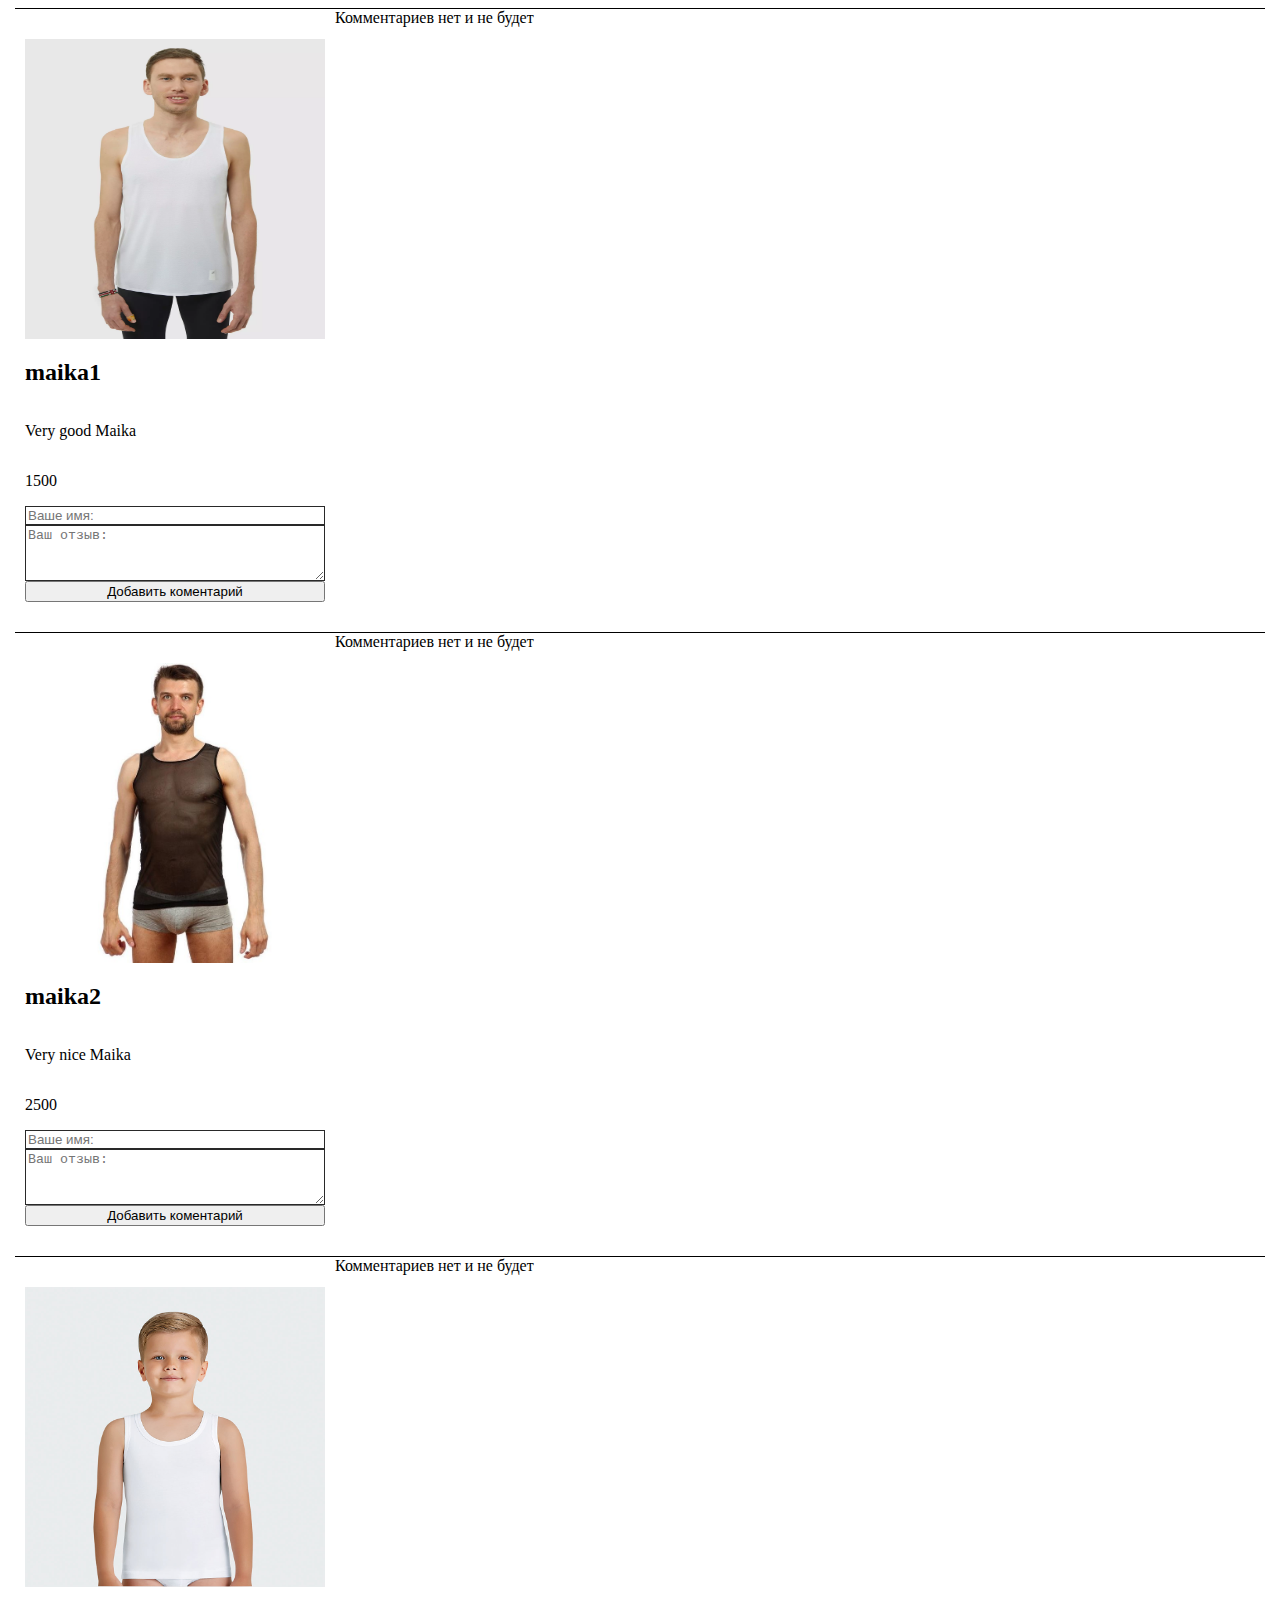
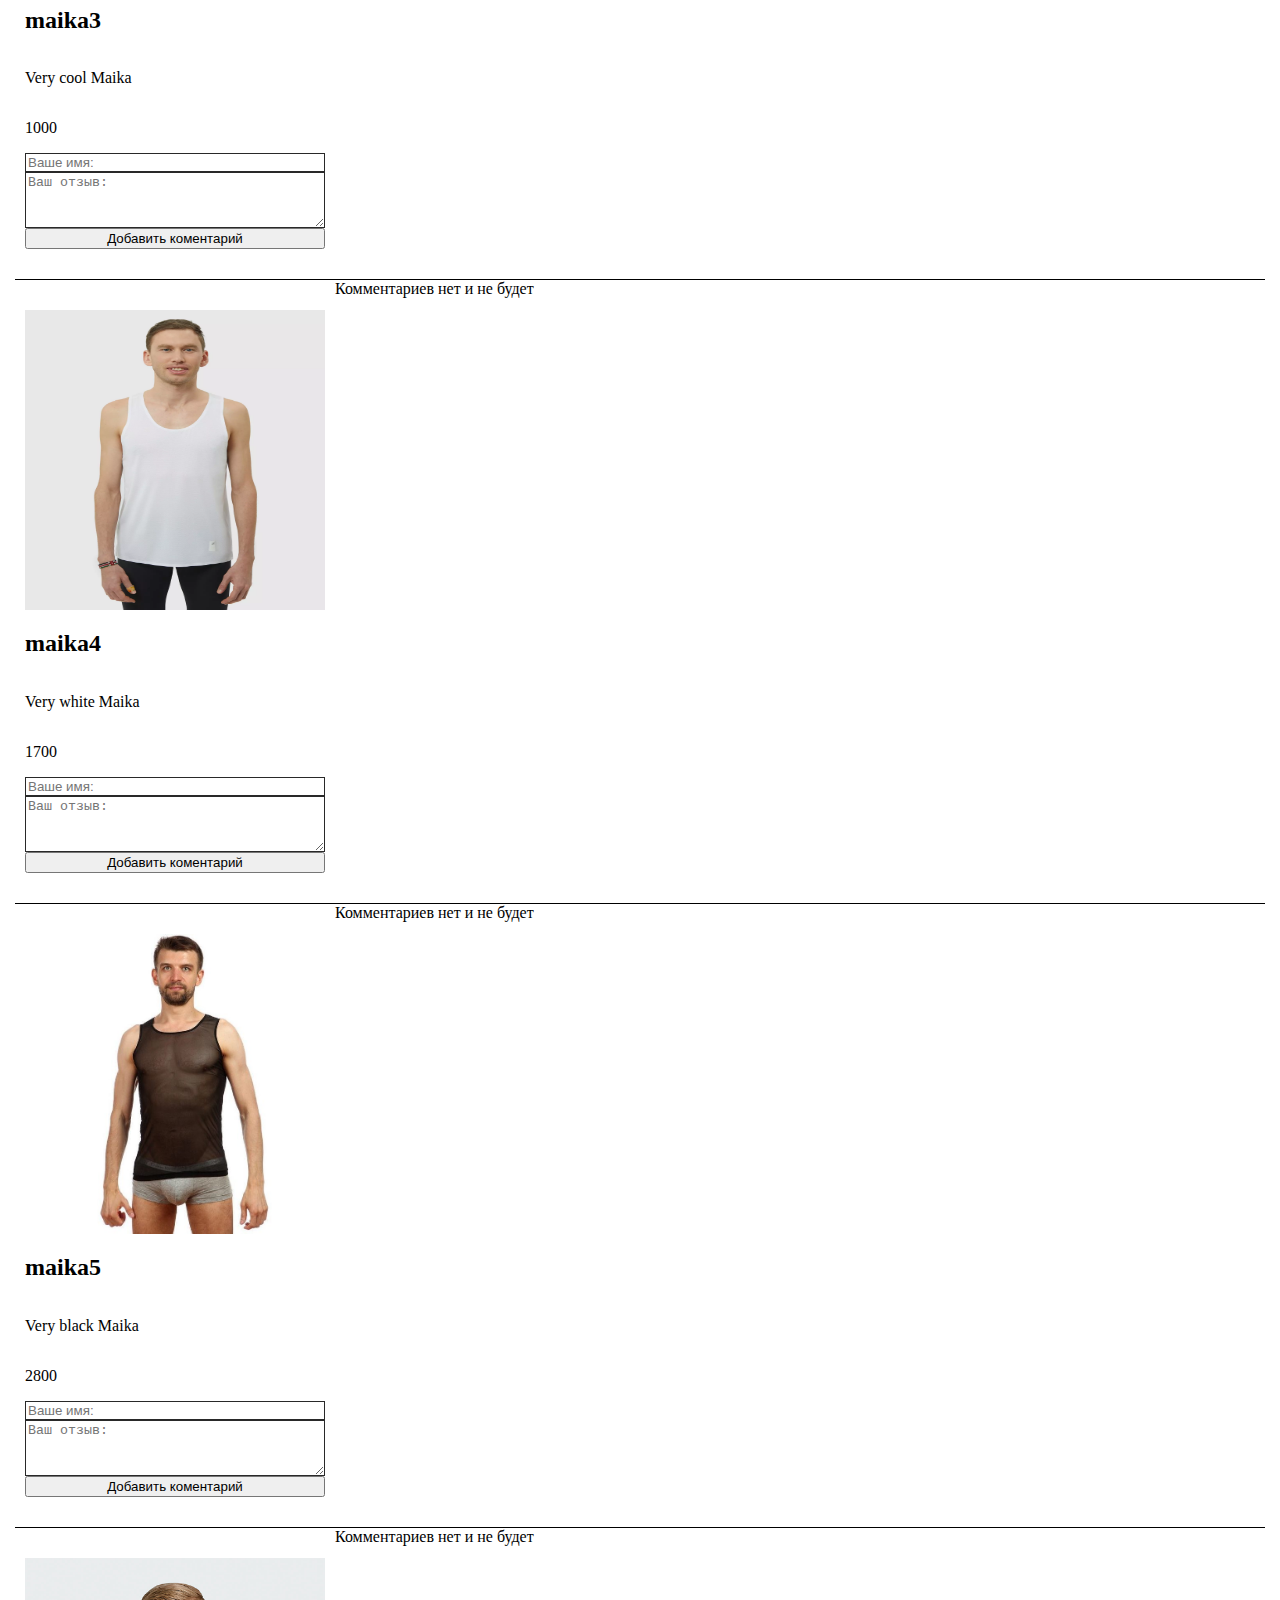
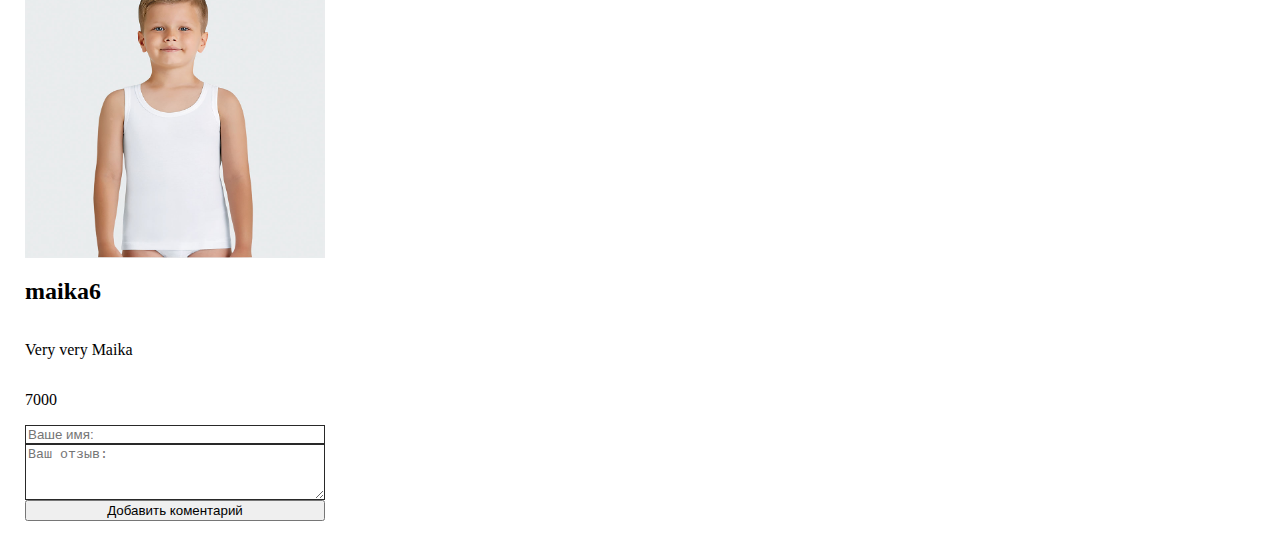
<file: 3/index.html>
<!DOCTYPE html>
<html lang="en">
  <head>
    <meta charset="UTF-8" />
    <meta name="viewport" content="width=device-width, initial-scale=1.0" />
    <link rel="stylesheet" href="style.css" />
    <title>Document</title>
  </head>
  <body>
    <div class="products"></div>
    <script src="./src/js/App.js" type="module"></script>
  </body>
</html>
</file>
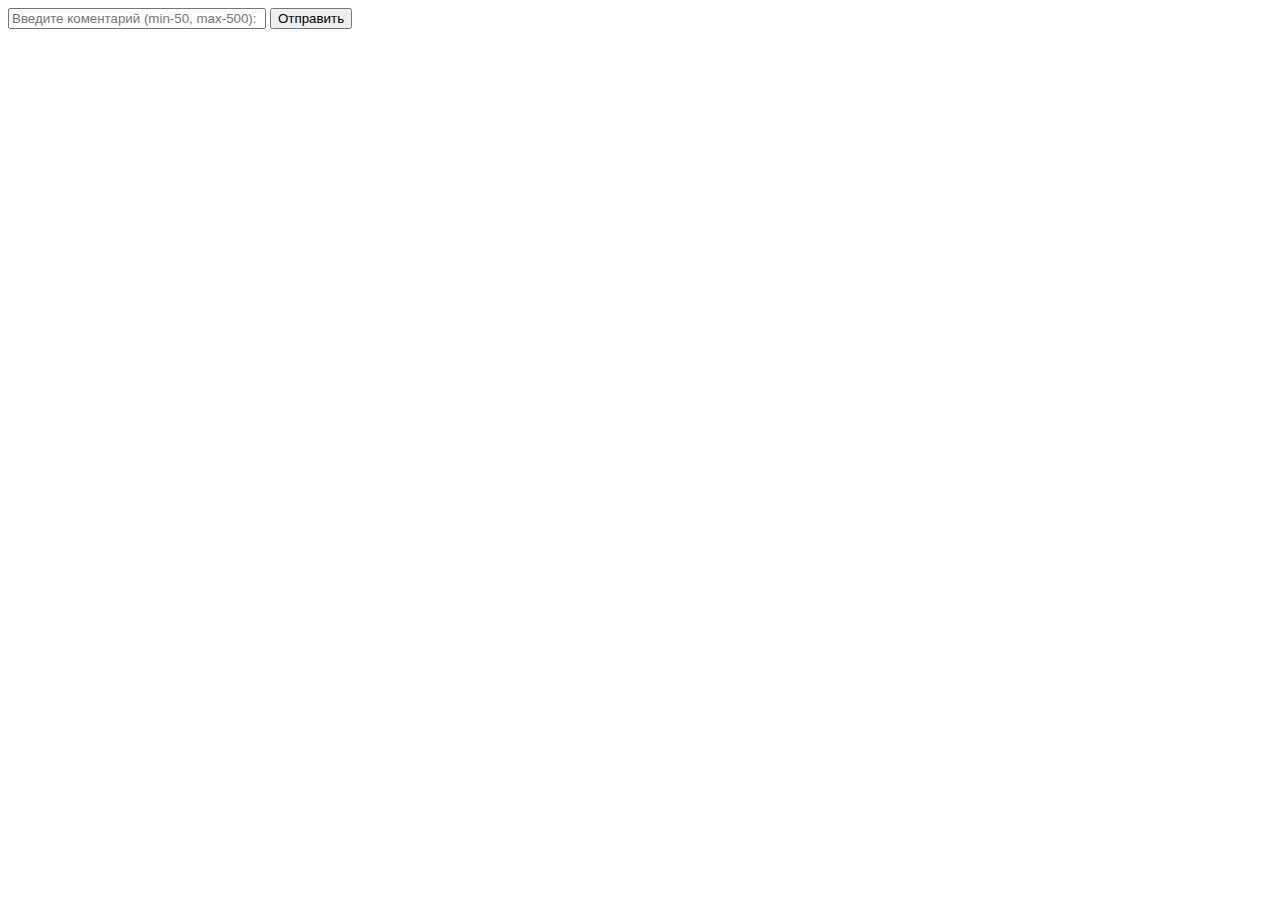
<file: 2/2/index.html>
<!DOCTYPE html>
<html lang="en">
  <head>
    <meta charset="UTF-8" />
    <meta name="viewport" content="width=device-width, initial-scale=1.0" />
    <link rel="stylesheet" href="style.css" />
    <title>Document</title>
  </head>
  <body>
    <input
      class="input_coment"
      type="text"
      placeholder="Введите коментарий (min-50, max-500): "
    />
    <button class="button_coment" type="submit">Отправить</button>
    <div class="coment_container"></div>
    <script src="./index.js"></script>
  </body>
</html>
</file>
<file: 3/style.css>
img {
  width: 300px;
  height: 300px;
}
input {
  border: 1px solid #292929;
}
.products {
  max-width: 1250px;
  margin: 0 auto;
}

.product {
  margin-top: 20px;
  margin-bottom: 20px;
  padding: 10px;
  display: flex;
  flex-direction: column;
  justify-content: space-between;
  max-height: 600px;
}
.product-el {
  display: flex;
  flex-direction: row;
  border-top: 1px solid #000;
}
.textarea-comment {
  height: 50px;
  border: 1px solid #292929;
}
</file>
<file: 2/2/style.css>
.input_coment {
  width: 250px;
}
.coment_container {
  margin-top: 15px;
  padding-top: 15px;
  max-width: 256px;
  word-break: break-all;
}
</file>
